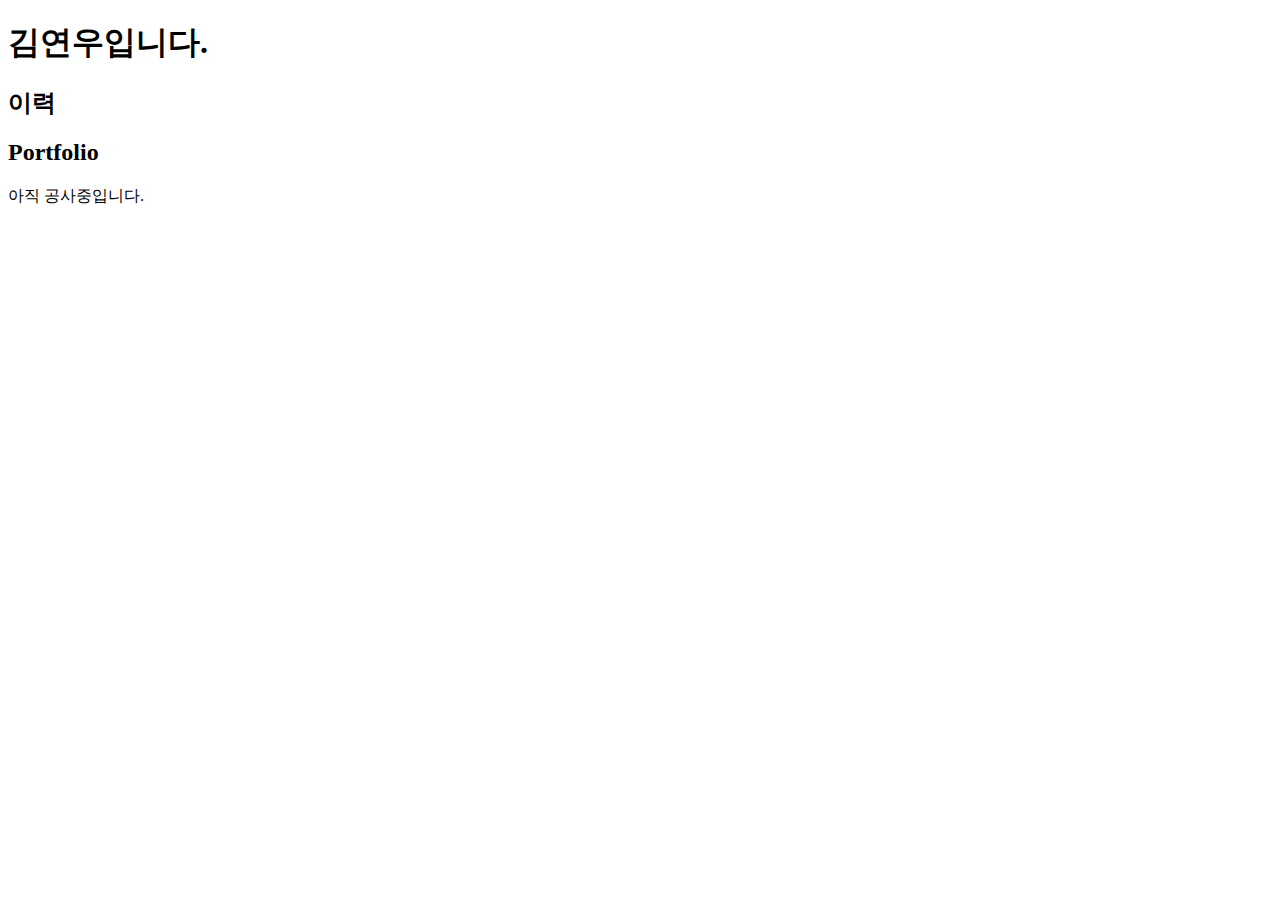
<file: single_pages/templates/single_pages/about_me.html>
<!doctype html>
<html lang="ko">
<head>
    <meta charset="UTF-8">
    <meta name="viewport" content="width=device-width, initial-scale=1">
    <title>About Me</title>
</head>
<body>
    <h1>김연우입니다.</h1>
    <h2>이력</h2>
    <h2>Portfolio</h2>
    <p>아직 공사중입니다.</p>
</body>
</html>
</file>
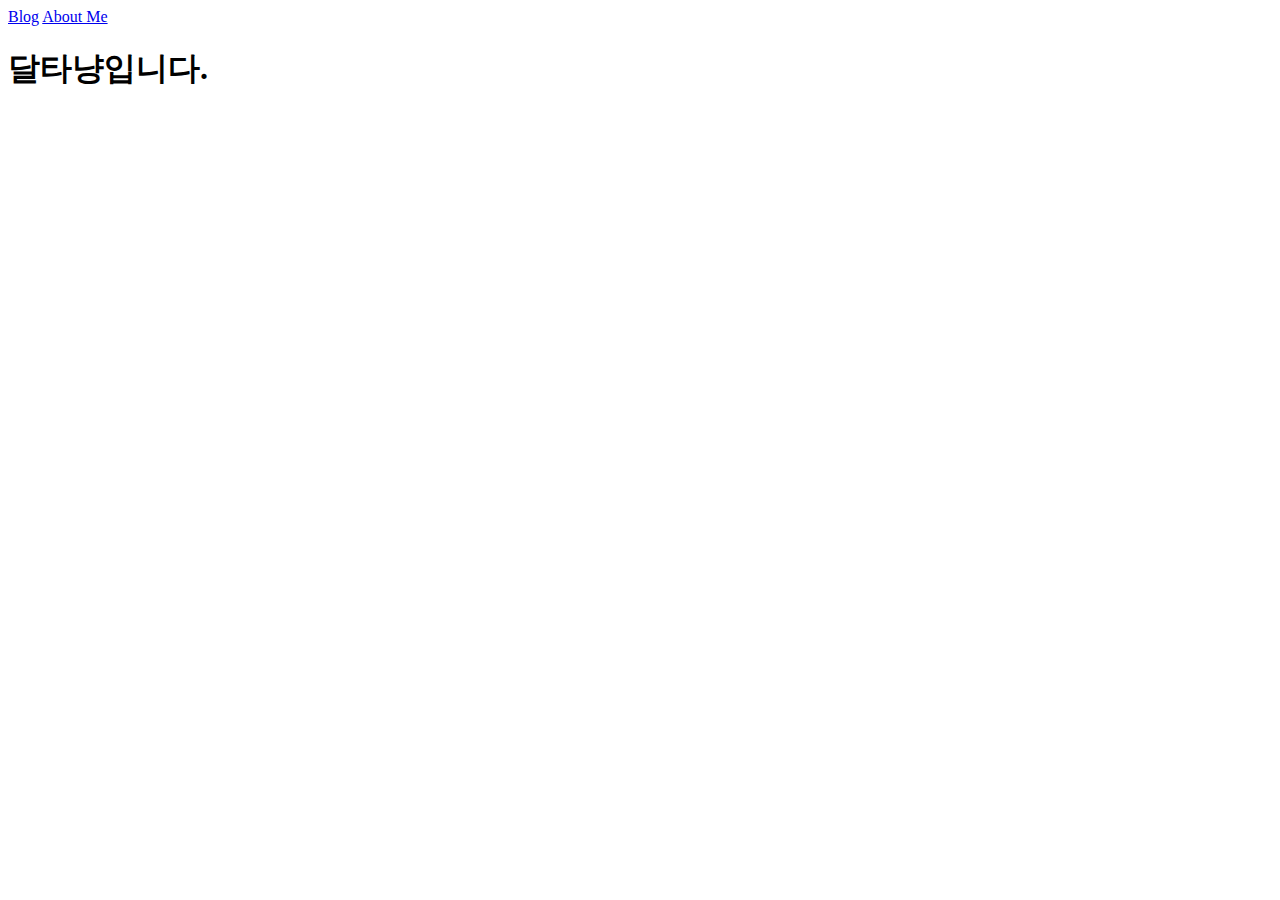
<file: single_pages/templates/single_pages/landing.html>
<!doctype html>
<html lang="ko">
<head>
    <meta charset="UTF-8">
    <meta name="viewport" content="width=device-width, initial-scale=1">
    <title>달타냥입니다.</title>
</head>
<body>
    <nav>
        <a href="/blog/">Blog</a>
        <a href="/about_me">About Me</a>
    </nav>
    <h1>달타냥입니다.</h1>
</body>
</html>
</file>
